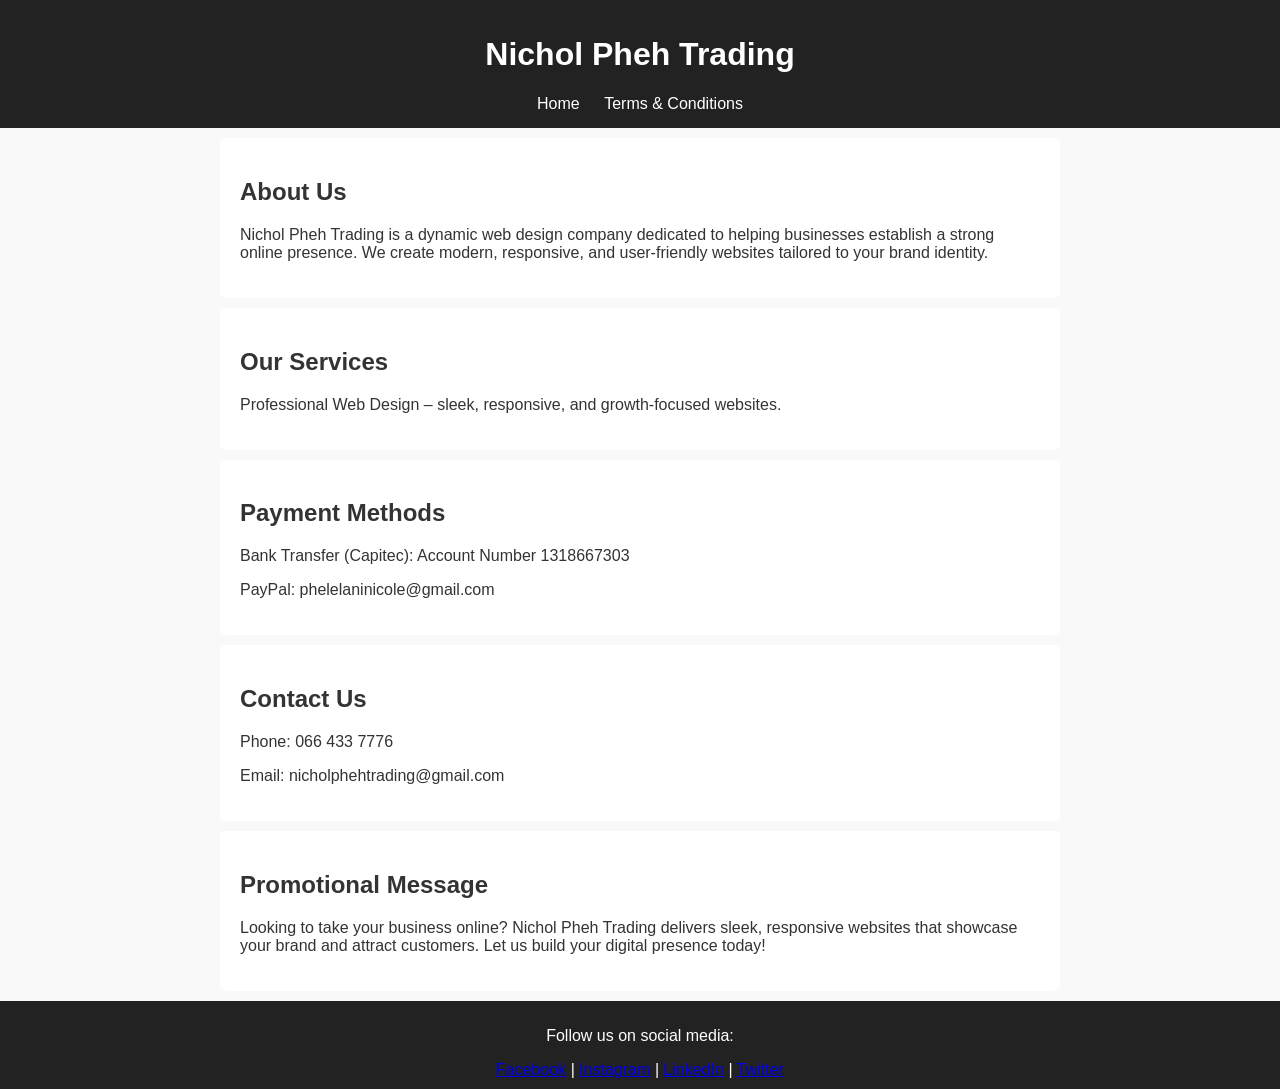
<file: index.html>
<!DOCTYPE html>
<html lang="en">
<head>
  <meta charset="UTF-8">
  <title>Nichol Pheh Trading</title>
  <link rel="stylesheet" href="style.css">
</head>
<body>
  <header>
    <h1>Nichol Pheh Trading</h1>
    <nav>
      <a href="index.html">Home</a>
      <a href="terms.html">Terms & Conditions</a>
    </nav>
  </header>

  <section id="about">
    <h2>About Us</h2>
    <p>Nichol Pheh Trading is a dynamic web design company dedicated to helping businesses establish a strong online presence. We create modern, responsive, and user-friendly websites tailored to your brand identity.</p>
  </section>

  <section id="services">
    <h2>Our Services</h2>
    <p>Professional Web Design – sleek, responsive, and growth-focused websites.</p>
  </section>

  <section id="payments">
    <h2>Payment Methods</h2>
    <p>Bank Transfer (Capitec): Account Number 1318667303</p>
    <p>PayPal: phelelaninicole@gmail.com</p>
  </section>

  <section id="contact">
    <h2>Contact Us</h2>
    <p>Phone: 066 433 7776</p>
    <p>Email: nicholphehtrading@gmail.com</p>
  </section>

  <section id="promo">
    <h2>Promotional Message</h2>
    <p>Looking to take your business online? Nichol Pheh Trading delivers sleek, responsive websites that showcase your brand and attract customers. Let us build your digital presence today!</p>
  </section>

  <footer>
    <p>Follow us on social media:</p>
    <a href="#">Facebook</a> | 
    <a href="#">Instagram</a> | 
    <a href="#">LinkedIn</a> | 
    <a href="#">Twitter</a>
  </footer>
</body>
</html>
</file>
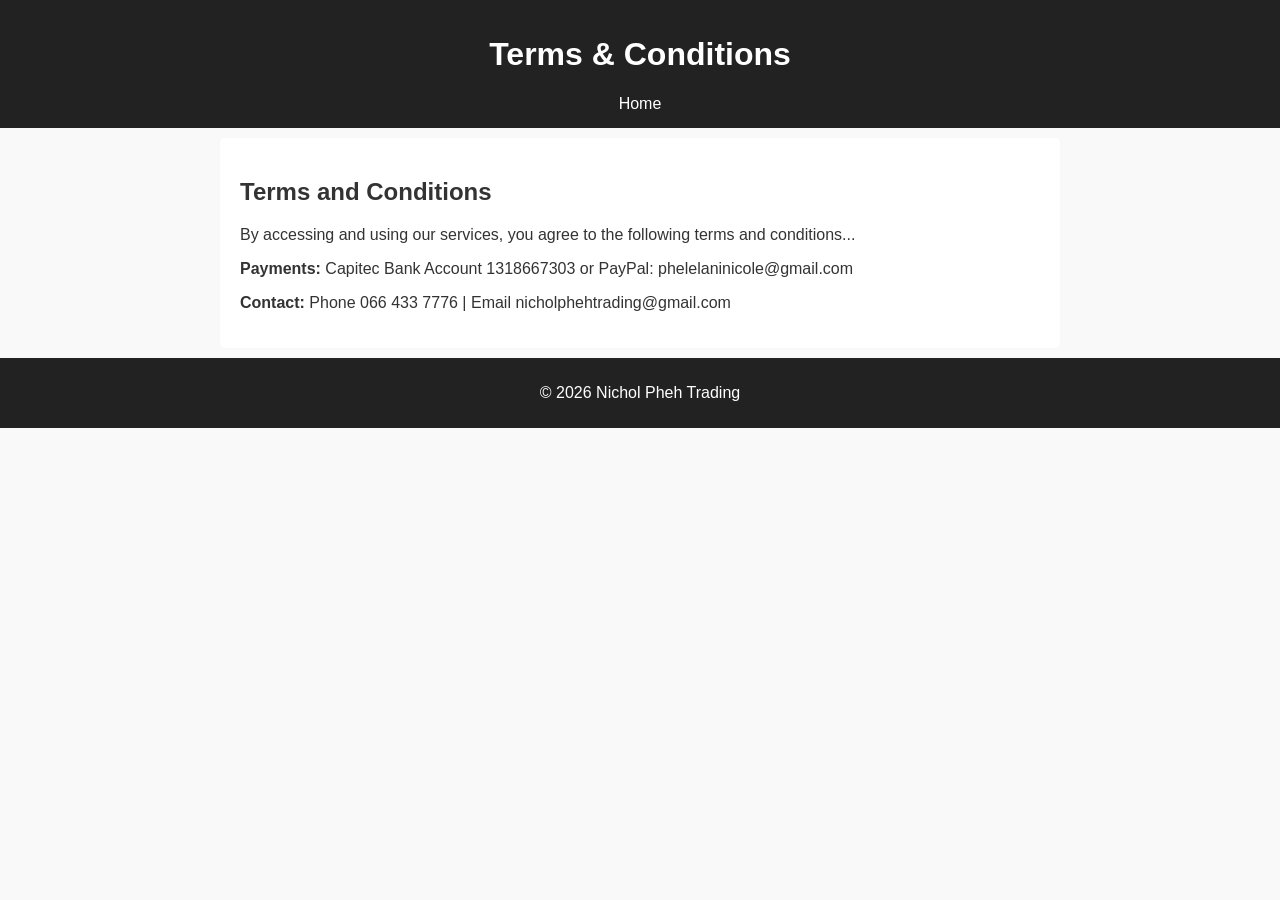
<file: terms.html>
<!DOCTYPE html>
<html lang="en">
<head>
  <meta charset="UTF-8">
  <title>Terms & Conditions - Nichol Pheh Trading</title>
  <link rel="stylesheet" href="style.css">
</head>
<body>
  <header>
    <h1>Terms & Conditions</h1>
    <nav>
      <a href="index.html">Home</a>
    </nav>
  </header>

  <section>
    <h2>Terms and Conditions</h2>
    <p>By accessing and using our services, you agree to the following terms and conditions...</p>
    <p><strong>Payments:</strong> Capitec Bank Account 1318667303 or PayPal: phelelaninicole@gmail.com</p>
    <p><strong>Contact:</strong> Phone 066 433 7776 | Email nicholphehtrading@gmail.com</p>
  </section>

  <footer>
    <p>&copy; 2026 Nichol Pheh Trading</p>
  </footer>
</body>
</html>
</file>
<file: style.css>
body {
  font-family: Arial, sans-serif;
  margin: 0;
  background: #f9f9f9;
  color: #333;
}

header {
  background: #222;
  color: #fff;
  padding: 15px;
  text-align: center;
}

nav a {
  color: #fff;
  margin: 0 10px;
  text-decoration: none;
}

section {
  padding: 20px;
  margin: 10px auto;
  max-width: 800px;
  background: #fff;
  border-radius: 5px;
}

footer {
  background: #222;
  color: #fff;
  text-align: center;
  padding: 10px;
}
</file>
